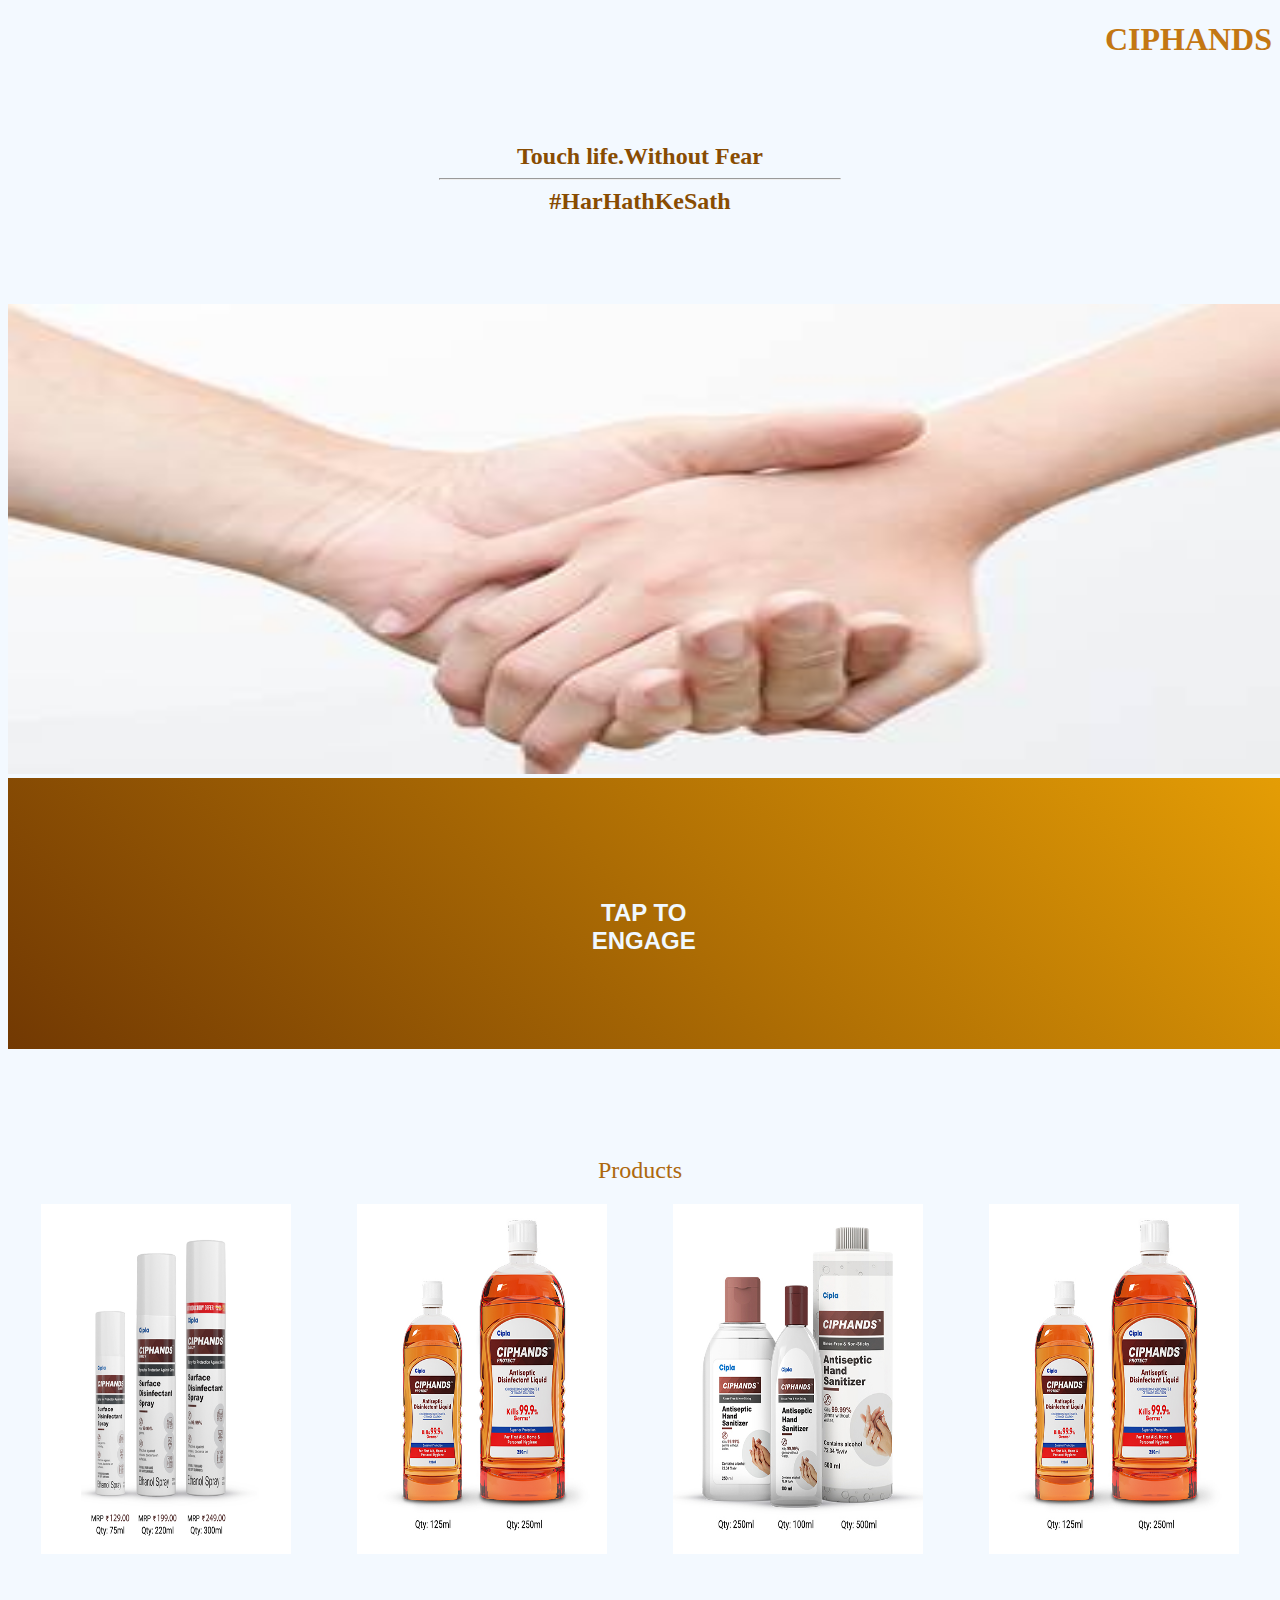
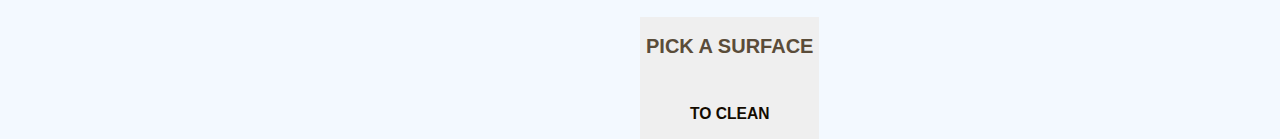
<file: index.html>
<!DOCTYPE html>
<html>
    <head>
        <title>Sample Page</title>
        <link rel="stylesheet" href="Css/style.css">
    </head>
    <body>
        <!-- Main section of the body -->
        <div class="site-name"><h1>CIPHANDS</h1></div>
        <div class="main-section">
            <div class="main-heading">
                <h2>Touch life.Without Fear</h2>
                <hr/>
                <h2>#HarHathKeSath</h2>
            </div>
            <!-- Image section -->
            <div class="image-section">
                <img src="Assest/Sample PSD (1).jpg">
            </div>

            <!-- Mid-section -->
            <div class="mid-section">
               <h2><a href="#bottom-content">TAP TO <br> ENGAGE</a></h2></a>
            </div>


            <!-- Bottom section -->
            <section id="bottom-content">
                <div class="Products">
                    <h2>Products</h2>
                </div>

                <div class="Product-image">
                <img src="Assest/spray-new.png">
                <img src="Assest/liquid-new.jpg">
                <img src="Assest/sanitizer-new.jpg">
                <img src="Assest/liquid-new.jpg">

                </div>
            </section>
            <!-- Next section button -->
            <section id="next-product">
                <div class="button1">
                <button onclick="openwindow()">
                    <h2>PICK A SURFACE</h2>
                    <br>
                    <h3>TO CLEAN</h3>
                </button>
            </div>
            </section>
        </div>
        <script src="Js/index.js"></script>
    </body>    
</html>
</file>
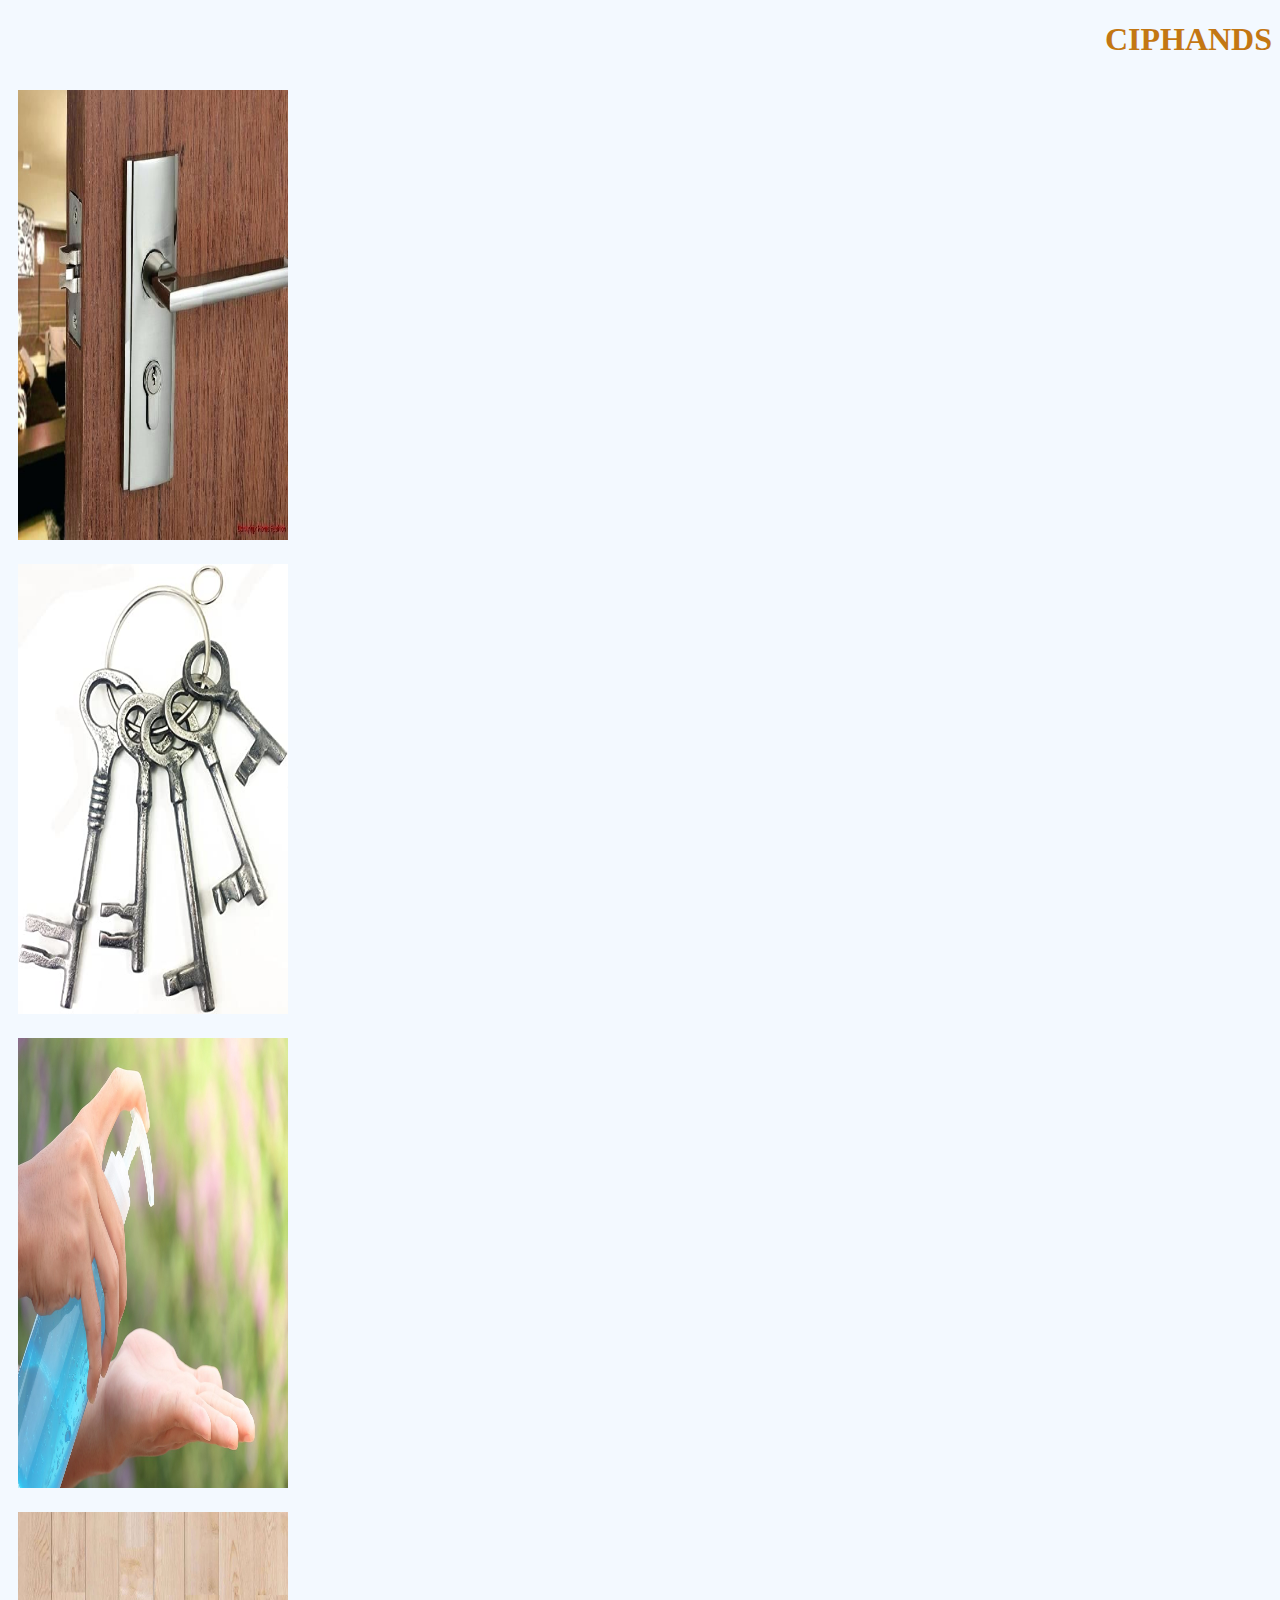
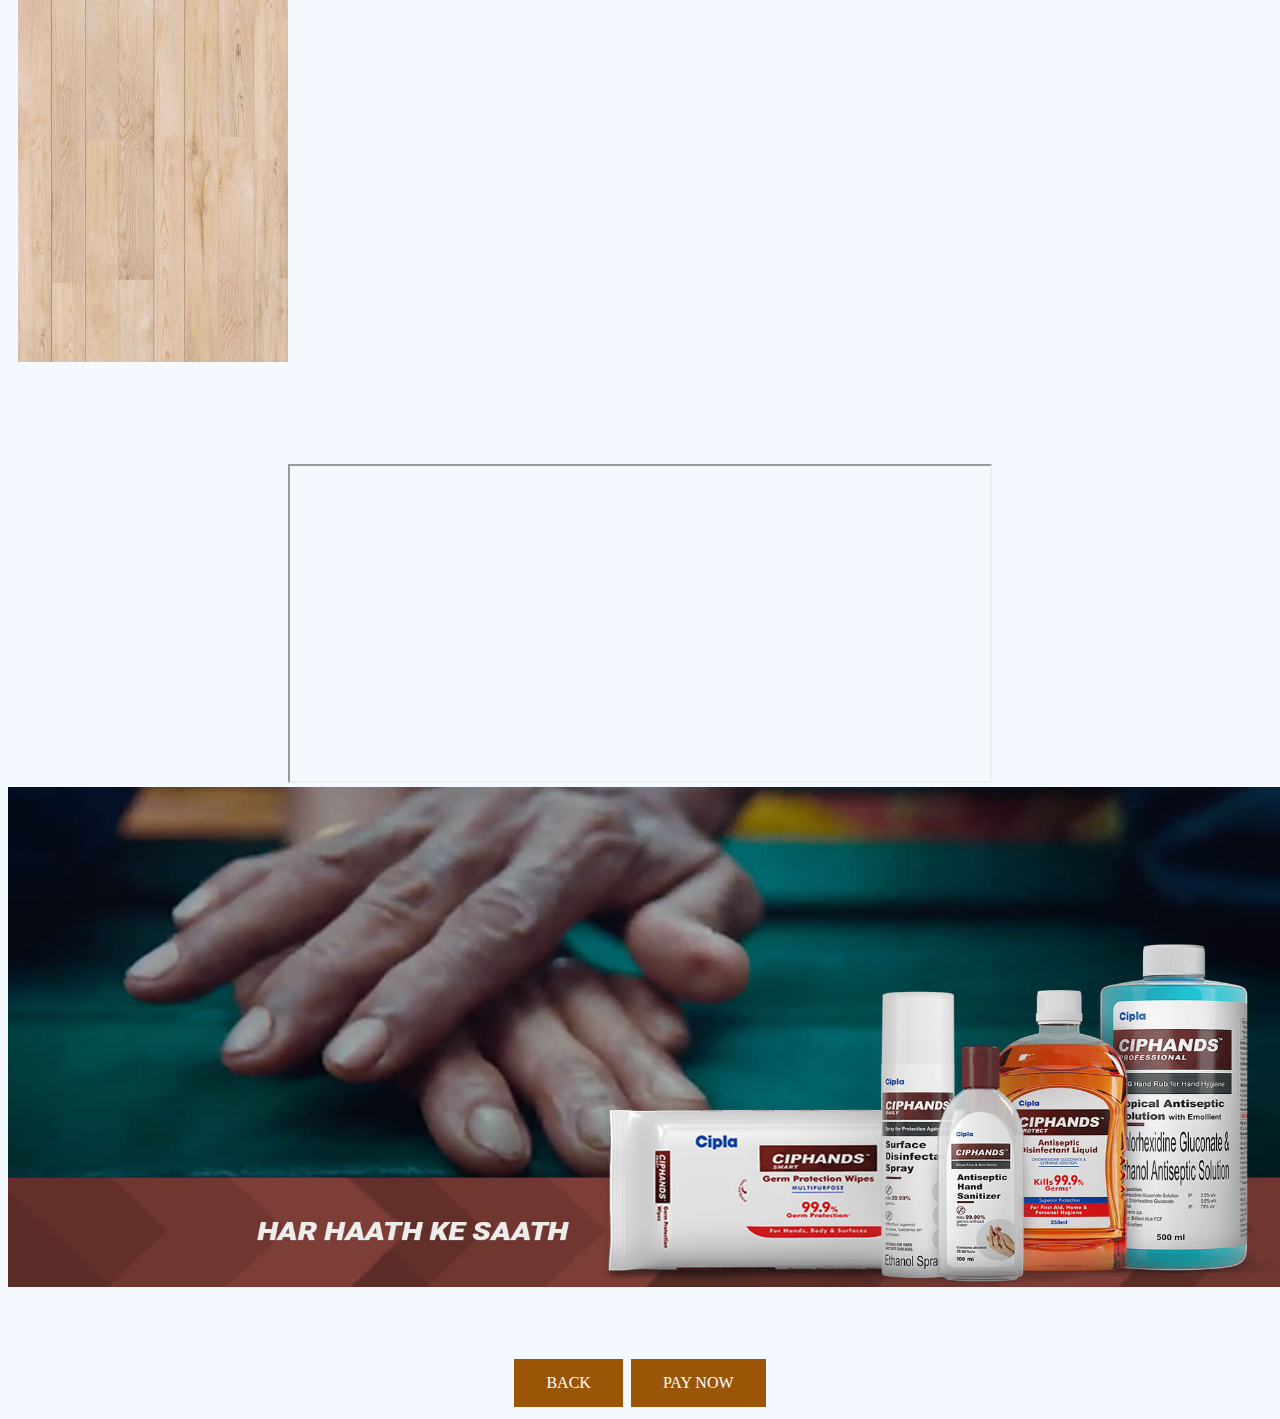
<file: product.html>
<!DOCTYPE html>
<html>
    <head>
        <title>Product</title>
        <link rel="stylesheet" href="Css/style.css">
        <meta name="viewport" content="width=device-width, initial-scale=1">
    </head>
    <body>
        <div class="site-name"><h1>CIPHANDS</h1></div>
        <!-- First Prodcut -->
        
        <section id="first-product">
            <div class="first-design">
            <div class="first-pro">
              <img src="Assest/1cc123b162d13479912f0d1ca0d70245.jpg">
          </div>
          <div class="slide-right">
            <h2>SANITIZE DOOR HANDLES <br>WITH </h2>
            <h2> CIPHANDS GERM <br> PROTECTION WIPES</h2>
            <img src="Assest/wipes-new.jpg">
        </div>
          </div>
        </section>

        <!-- Second Prodcut -->
        <section id="second-product">
            <div class="first-design">
            <div class="second-pro">
                <img src="Assest/71b1Wy5laJL._AC_SX466_.jpg">
            </div>
            <div class="slide-right">
                <h2>SANITIZE HOUSEHOLD OBJECTS <br>WITH </h2>
                <h2> CIPHANDS ANTISEPTIC <br> DISNFECTANT SPRAY</h2>
                <img src="Assest/sanitizer-new.jpg">
            </div>
            </div>
        </section>
        <!-- Third Product -->
        <section id="thrid-product">
            <div class="first-design">
            <div class="thrid-pro">

                <img src="Assest/hand_sanitizer_1600x900.jpg">
            </div>
            <div class="slide-right">
                <h2>SANITIZE HANDS <br>WITH </h2>
                <h2> CIPHANDS ANTISEPTIC <br> HAND SANITIZER</h2>
                <img src="Assest/spray-new.png">
            </div>
            </div>
        </section>
        <!-- last product -->
        <section id="last-product">
            <div class="first-design">
            <div class="last-pro">
                <img src="Assest/seamless-natural-oak-wood-floor-mat-texture-bacodrp-for-baby-photography-q-0587_800x.jpg">
            </div>
            <div class="slide-right">
                <h2>SANITIZE FLOORS <br>WITH </h2>
                <h2> CIPHANDS ANTISEPTIC <br> DISINFECTANT LIQUID</h2>
                <img src="Assest/liquid-new.jpg">
            </div>
            </div>
        </section>

        <!--About section  -->
        <section id="about">
           <center> <iframe width="700" height="315" src="https://youtu.be/6fSset_OcVs">
            </iframe></center>
            <img src="Assest/ciphands-banner1_new.jpg">
           
        </section>
        <div class="last-button">
         <center>
            <a href="./index.html" class="button">BACK</a>
            <a href="https://www.ciphands.com/" class="button">PAY NOW</a>
            </center>
        </div>
    </body>
</html>
</file>
<file: Css/style.css>
body{
  background-color: rgb(243, 249, 255);
}
/* Styling with the heading  */
.site-name {
  
}
.site-name h1{
  color: rgb(195, 119, 19);
  text-align: end;
 
}
.main-section{
  padding-top: 5%;

}
.main-heading h2{
  color: rgb(136, 76, 2);
  margin: auto;
  text-align: center;
}
.main-heading hr{
  color: rgb(189, 107, 8);
  width: 400px;
}

/* Sliding text */
.main-heading{
  width:100%;
}
h2{
  animation:slide 5s linear;
  -webkit-name:slide 5s linear; 
}
@keyframes slide{
  from{
    margin-left:100%;
  }
  to{
    margin-left:0%;
  }
}
@-webkit-keyframes slide{
  from{
    margin-left:100%; 
  }
  to{
    margin-left:0%;
  }
}



/* image styling */
.image-section img{
  width: 100.6%;
  height: 470px;
  padding-top: 7%;
}

/* Bottom Section image */
.mid-section{
  width: 100.6%;
  height: 170px;
  padding-top: 8%;
  background: linear-gradient(45deg, rgb(114, 57, 3), rgb(228, 157, 5));
}
.mid-section h2 {
  font-family: 'Franklin Gothic Medium', 'Arial Narrow', Arial, sans-serif;
  color: rgb(248, 252, 255);
  text-align: center;
}
.mid-section h2 a {
  color: aliceblue;
  text-decoration: none;
}
/* Products image  */
#bottom-content{
  padding-top: 7%;
}
.Products h2{
  color: rgb(173, 104, 14);
  font-weight: 100;
  text-align: center;
}
.Product-image{
  display: flex;
  
}
.Product-image img{
  margin: auto;
  max-width: 250px;
  height: 350px;
}
#next-product{
  padding-top: 5%;
}

.button1{
  text-align: center;
}
button{
  border: none;
  position: absolute;

}
button h2{
  color: rgb(90, 76, 57);
  text-align: center;
}
button h3{
  color: rgb(19, 11, 0);
  text-align: center;
}



/* Product page html */
.first-design{
  display: flex;
}

.slide-right {
  width: 100%;
  overflow: hidden;
  margin-left: 300px;
  max-width: 500px
}

.slide-right h2 {

  animation: 2s slide-right 2s forwards;
    transform:translateX(-100%);
}

@keyframes slide-right {
  to {
    transform:translateX(0);
  }
}
.slide-right h2{
  color: rgb(221, 125, 7);
}

/* image in slide box */
.slide-right img{
  animation: 2s slide-right 2s forwards;
  transform: translateX(-100%);
}
@keyframes .slide-right{
  to{
    transform:translateX(0);
  }
}
.slide-right img{
  max-width: 250px;
  max-height: 270px;
}


/* First-product */
#first-product{
  padding:10px 5px 10px 10px;
}
.first-pro img{
  max-width: 270px;
  height: 450px;
}
/* First-product */
#second-product{
  padding:10px 5px 10px 10px;
}
.second-pro img{
  max-width: 270px;
  height: 450px;
}
/* First-product */
#thrid-product{
  padding:10px 5px 10px 10px;
}
.thrid-pro img{
  max-width: 270px;
  height: 450px;
}

/* last-product */
#last-product{
  padding:10px 5px 10px 10px;
}
.last-pro img{
  max-width: 270px;
  height: 450px;
}






/* About prodcut  */
#about{
  padding-top: 7%;
}
 iframe{
  width: 400;
  height: 170;
}
#about img{
  width: 1340px;
  height: 500px;
}
/* Last button */
.last-button{
  padding-top: 5%;
}
.button {
  background-color: #9b5506;
  border: none;
  color: white;
  padding: 15px 32px;
  text-align: center;
  text-decoration: none;
  display: inline-block;
  font-size: 16px;
  margin: 4px 2px;
  cursor: pointer;
}
</file>
